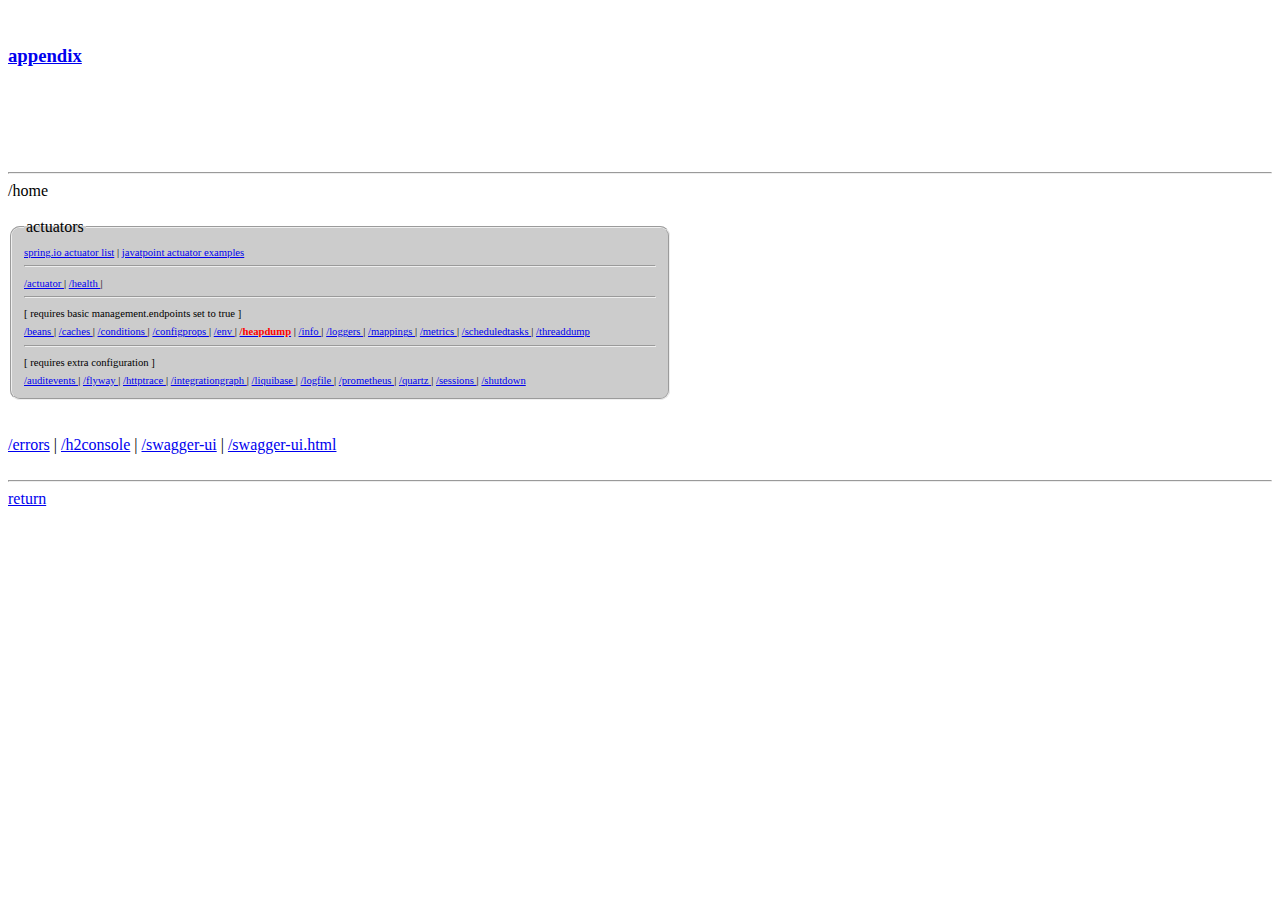
<file: src/main/resources/templates/appendix.html>
<!DOCTYPE html>
<html xmlns="http://www.w3.org/1999/xhtml" xmlns:th = "http://www.thymeleaf.org">
<head><title>index</title><meta charset = "UTF-8">
<link rel = "stylesheet" th:href = "@{/basics.css}">
<style>
fieldset { background: rgba( 0, 0, 0, 0.2); border-radius: 10px; }
</style>
</head>

<body><br/><a href = "/"><h3>appendix</h3></a>
<br/><h6><span th:text = "${ #dates.formatISO( #dates.createNow() ) }" ></span></h6>
	<br/>
	<br/><hr/>
	<a th:href = "@{/home}">/home</a>

<br/><br/>
<fieldset style = "width: 50%;" ><legend>actuators</legend><span style = "font-size: 8pt;" >
	<a href = "https://docs.spring.io/spring-boot/docs/2.5.6/reference/html/actuator.html" >spring.io actuator list</a> |
	<a href = "https://www.javatpoint.com/spring-boot-actuator" >javatpoint actuator examples</a>
	<hr />
<a href = "/actuator"			>/actuator	</a> |
	<a href = "/actuator/health"	>/health	</a> |
	<hr />
	[ requires basic management.endpoints set to true ]	<br />
	<a href = "/actuator/beans"			>/beans			</a> |
	<a href = "/actuator/caches"		>/caches		</a> |
	<a href = "/actuator/conditions"	>/conditions	</a> |
	<a href = "/actuator/configprops"	>/configprops	</a> |
	<a href = "/actuator/env"			>/env			</a> |
	<a href = "/actuator/heapdump"		><b style = "color: red;" >/heapdump</b></a> |
	<a href = "/actuator/info"			>/info			</a> |
	<a href = "/actuator/loggers"		>/loggers		</a> |
	<a href = "/actuator/mappings"		>/mappings		</a> |
	<a href = "/actuator/metrics"		>/metrics		</a> |
	<a href = "/actuator/scheduledtasks"	>/scheduledtasks	</a> |
	<a href = "/actuator/threaddump"	>/threaddump	</a>
	<hr />
	[ requires extra configuration ]	<br />
	<a href = "/actuator/auditevents"	>/auditevents	</a> |
	<a href = "/actuator/flyway"		>/flyway		</a> |
	<a href = "/actuator/httptrace"		>/httptrace		</a> |
	<a href = "/actuator/integrationgraph"	>/integrationgraph	</a> |
	<a href = "/actuator/liquibase"		>/liquibase		</a> |
	<a href = "/actuator/logfile"		>/logfile		</a> |
	<a href = "/actuator/prometheus"	>/prometheus	</a> |
	<a href = "/actuator/quartz"		>/quartz		</a> |
	<a href = "/actuator/sessions"		>/sessions		</a> |
	<a href = "/actuator/shutdown"		>/shutdown		</a>
</span></fieldset>

<br /><br />

	<a href = "/errors">/errors</a> |
	<a href = "/h2console">/h2console</a> |
	<a href = "/swagger-ui">/swagger-ui</a> |
	<a href = "/swagger-ui.html">/swagger-ui.html</a>

	<br/><br/>
	<hr/>
	<a href = "/">return</a>

</body>
</html>
</file>
